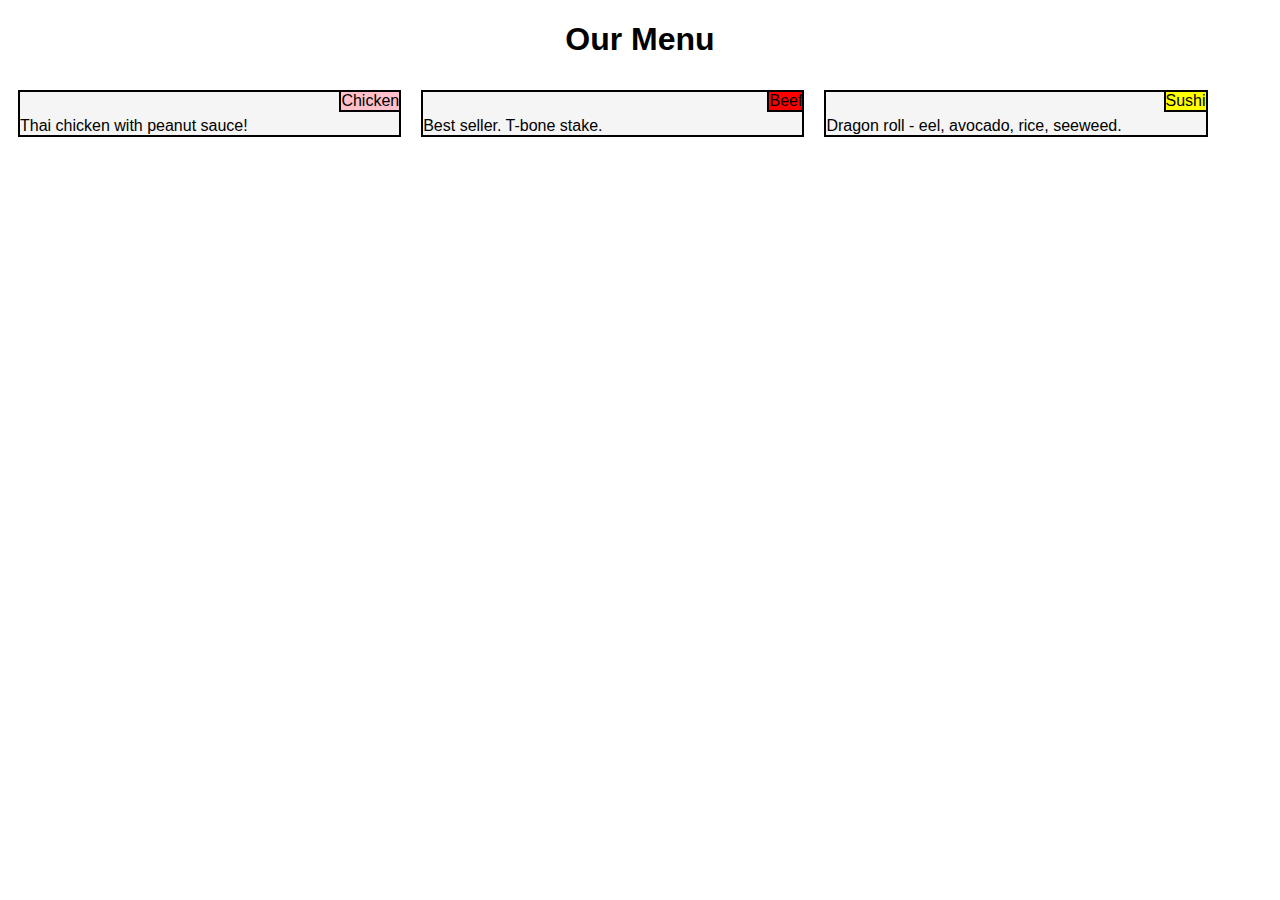
<file: m2-solution/index.html>
<!DOCTYPE html>
<html>
<head>
	<title>Our Menu</title>
</head>
<link rel="stylesheet" href="css/style.css" />
<h1>Our Menu</h1>
<body>

	<div class="row">


	  <div class="col-lg-1 col-md-1 col-mv-1">
	  		<div class="col-lg-chicken">Chicken</div>	  		
	  		<div class="col-lg-chicken-desc">Thai chicken with peanut sauce!</div>	  		
	  </div>
	  <div class="col-lg-2 col-md-2 col-mv-2">
	  		<div class="col-lg-beef">Beef</div>	  									
	  		<div class="col-lg-beef-desc">Best seller. T-bone stake.</div>
	  </div>
	  <div class="col-lg-3 col-md-3 col-mv-3">
	  		<div class="col-lg-sushi">Sushi</div>	  									
	  		<div class="col-lg-sushi-desc">Dragon roll - eel, avocado, rice, seeweed.</div>
	  </div>


	</div>

</body>
</html>
</file>
<file: m2-solution/css/style.css>
h1 {
  text-align: center;
  font-family: Arial, Helvetica, sans-serif;
}

.row {
  width: 100%;  
}

/* Desktop */

@media (min-width: 992px) {
	.col-lg-1, .col-lg-2, .col-lg-3 {
		float: left;
		border: 1px solid green;	
		margin: 10px;	
		font-family: Arial, Helvetica, sans-serif;
		background-color: #F5F5F5;
	}
	.col-lg-1 {
		width: 30%;				
		border:2px solid black;
		
	}
	.col-lg-2 {
		width: 30%;
		border:2px solid black;		
	}
	.col-lg-3 {
		width: 30%;
		border:2px solid black;	
		
	}	
	.col-lg-chicken {
	  	background-color: pink;	
		float: right;
		border-left: 2px solid black;
		border-bottom: 2px solid black;
	}
	.col-lg-chicken-desc {
	  margin-top: 25px;
	}	
	.col-lg-beef {
	   background-color: red;	
		float: right;
		border-left: 2px solid black;
		border-bottom: 2px solid black;
	}
	.col-lg-beef-desc {
	  margin-top: 25px;
	}	
	.col-lg-sushi {
	   background-color: yellow;	
		float: right;
		border-left: 2px solid black;
		border-bottom: 2px solid black;
	}
	.col-lg-sushi-desc {
		margin-top: 25px;
	}	
}

/* Tablet View */

@media (min-width: 768px) and (max-width: 991px) { 
	.col-md-1, .col-md-2, .col-md-3 {
		background-color: #F5F5F5; 				
		border: 2px solid black;		
		float: left;	
		margin: 5px;	
		font-family: Arial, Helvetica, sans-serif;
	}
	.col-md-1 {		
		width: 48%;					
	}
	.col-md-2 {	
		width: 48%;				
	}
	.col-md-3 {						
		width: 98%;
	}	
	.col-lg-chicken {
		background-color: pink;	
		float: right;

	}
	.col-lg-chicken-desc {
		margin-top: 25px;
	}	
	.col-lg-beef {
		background-color: red;	
		float: right;

	}
	.col-lg-beef-desc {
		margin-top: 25px;

	}	
	.col-lg-sushi {
		background-color: yellow;	
		float: right;		
	}
	.col-lg-sushi-desc {
		margin-top: 25px;
	}

}


/* Mobile View */

@media (max-width: 767px) {
.col-mv-1, .col-mv-2, .col-mv-3 {
		background-color: #F5F5F5; 				
		border: 2px solid black;		
		float: left;
		width: 100%;
		margin-bottom: 10px;
		font-family: Arial, Helvetica, sans-serif;
	}
	.col-lg-chicken {
		background-color: pink;	
		float: right;
		border-left: 2px solid black;
		border-bottom: 2px solid black;

	}
	.col-lg-chicken-desc {
		margin-top: 25px;
	}
	.col-lg-beef {
		background-color: red;	
		float: right;
		border-left: 2px solid black;
		border-bottom: 2px solid black;
	}

	.col-lg-beef-desc {
		margin-top: 25px;
	}

	.col-lg-sushi{
		background-color: yellow;	
		float: right;
		border-left: 2px solid black;
		border-bottom: 2px solid black;
	}	
	.col-lg-sushi-desc{
		margin-top: 25px;
	}
}
</file>
